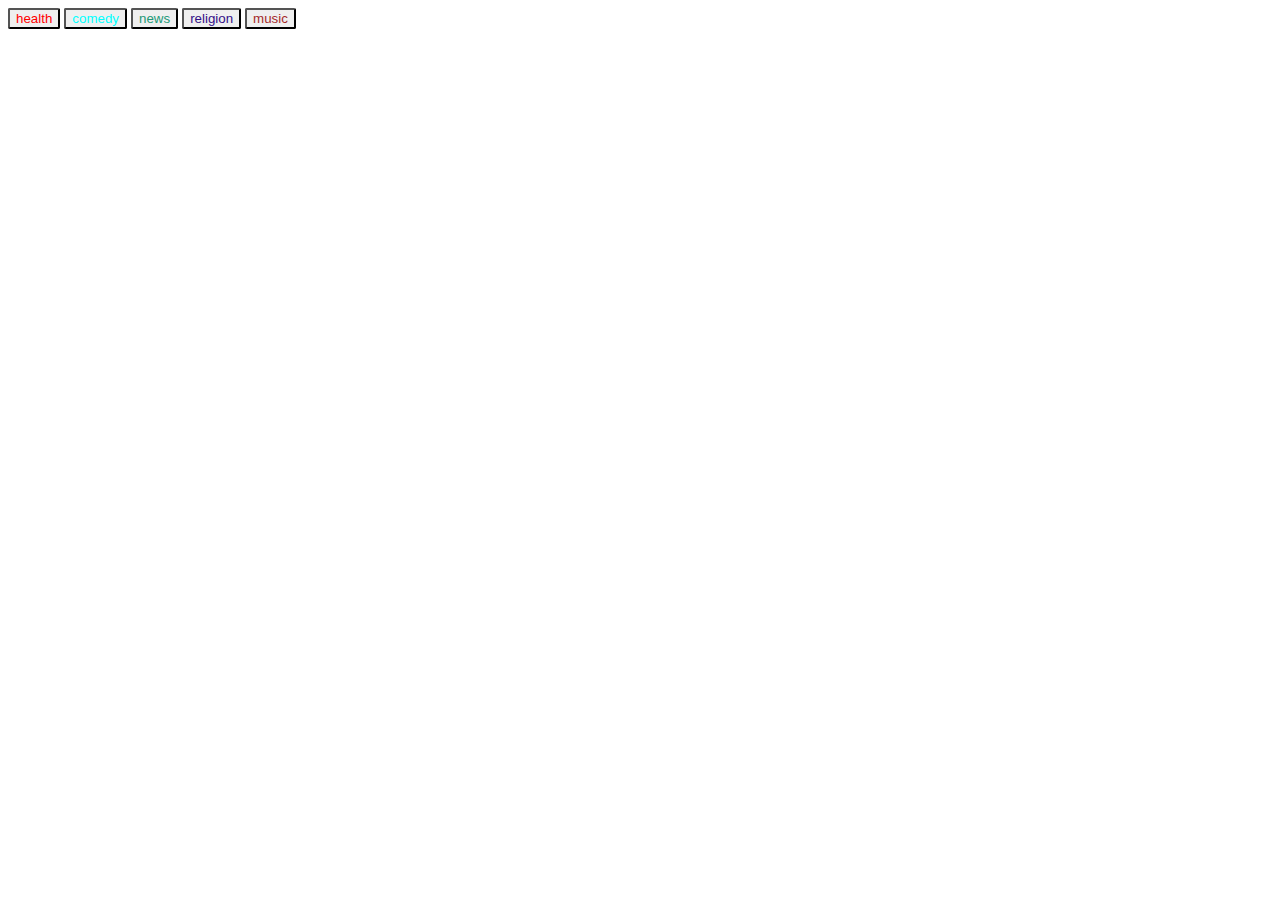
<file: index.html>
<!DOCTYPE html>
<html>
<head>
	<title></title>

	<script src="https://cdnjs.cloudflare.com/ajax/libs/jquery/3.2.1/jquery.min.js"></script>

  <link rel="stylesheet" type="text/css" href="../css/style/style.css">

 
</head>
<body>

<div id="topics">

  </div>


<button data-topics="health" id= "health" class="button"> health</button>

<button data-topics="comedy"  id ="comedy" class="button">comedy</button>

<button data-topics="news" id= "news"  class="button">news</button>

<button data-topics="religion"  id = "religion" class="button">religion</button>

<button data-topics="music"  id = "music" class="button">music</button>





<script>
var topics = [ "health" , "music", "comedy" ,"news"  ,"religion"]
$(".button").on("click", function() {
  event.preventDefault();
// Grabbing and storing the data-topics property value from the button
  var topics = $(this).attr("data-topics");
//Constructing a queryURL using these topics
     var queryURL = "https://api.giphy.com/v1/gifs/search?q=" + topics +"&api_key=D18YV8aiy5oTLemvfyQTbelr7t7Os0SP&limit=10&rating=g"
       
$.ajax({
url: queryURL,
method: "GET"
 })
  // After data comes back from the request
.done(function(response) {
 console.log(queryURL);
console.log(response);
})
 })
/*
// loop thru results from the server
for each results ,create image div and setting the source
      
 
   
  // storing the data from the AJAX request in the results variable
 var results = response.data;
for (i=0;i<topics.length; i++) {
	
// Creating a paragraph tag with the result item's rating
            var p = $("<p>").text("Rating: " + results[i].rating);
}
// Appending the paragraph and image tag to the topics Div
            topicsDiv.append(p);
            topicsDiv.append(topics Image);
if (state === "still") {
        $(this).attr("src", $(this).attr("data-animate"));
        $(this).attr("data-state", "animate");
      } else {
        $(this).attr("src", $(this).attr("data-still"));
        $(this).attr("data-state", "still");
      }
    });
  //create a form to make an input
//<form  id = "topics">make a choice 
//<input type="text"> 
//<input type= "submit"
//value="submit">
//<button>  </button>
//</form>
//to capture the value of the user input on the form 
var userInput = $("#topics").val().trim();
//clear the text box when done
$("#topics").val("");
// to add the value of user input to the topics array
 topics.push(["userinput"])
      console.log(userInput);
    */ 
</script>










</body>
</html>
</file>
<file: css/style/style.css>
#health{  color:red; border-radius:2px
}

#comedy{ color:aqua;border-radius: 2px

 }

 #news { color:#297; border-radius:2px

 }

 #religion{color:#318;border-radius:2px

 }

 #music{color:brown;border-radius:2px

 }
</file>
